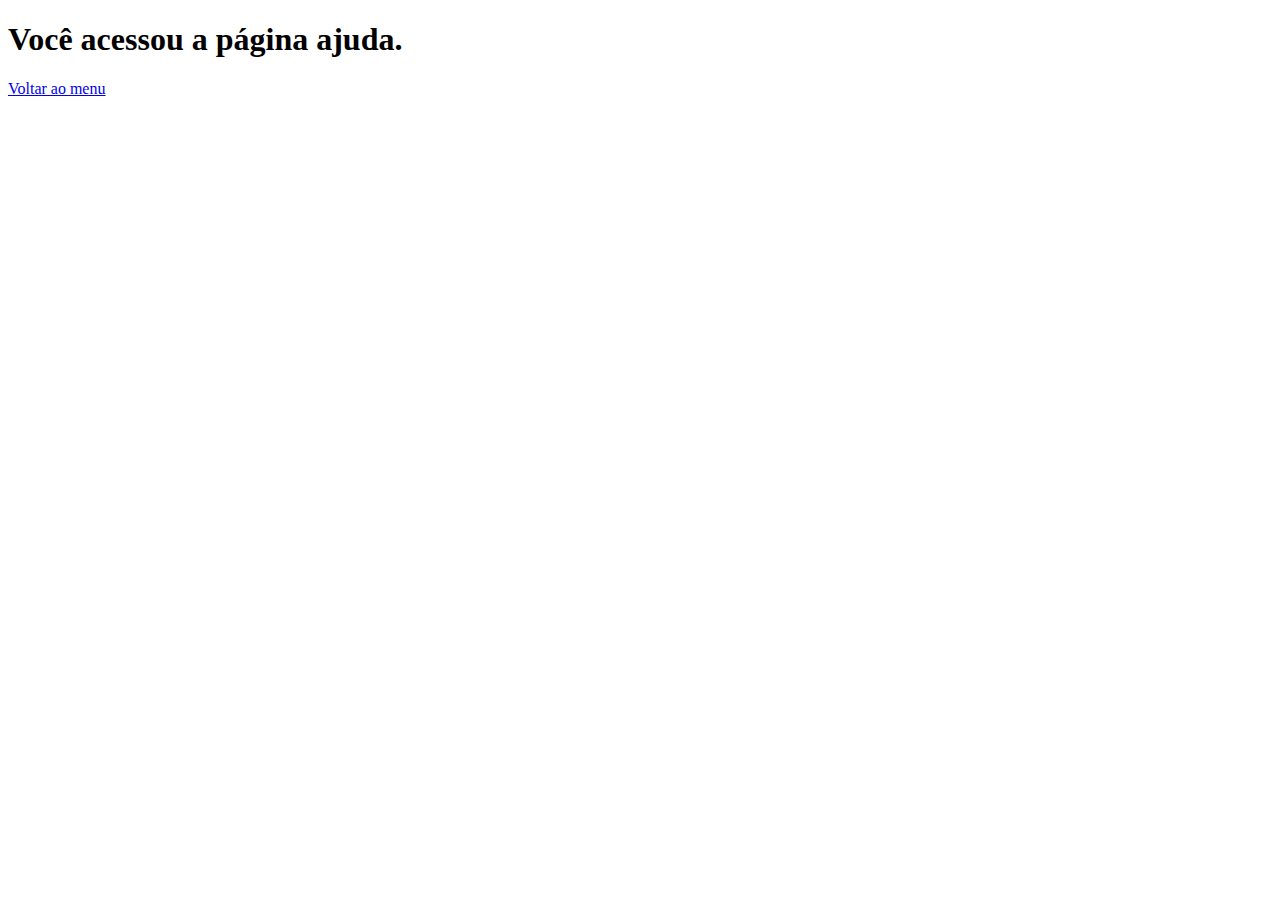
<file: ajuda.html>
<!DOCTYPE html>
<html lang="en">
<head>
    <meta charset="UTF-8">
    <meta name="viewport" content="width=device-width, initial-scale=1.0">
    <title>Termo - Sobre</title>
</head>
<body>
    <h1>Você acessou a página ajuda.</h1>

    <a href="./index.html">Voltar ao menu</a>
</body>
</html>
</file>
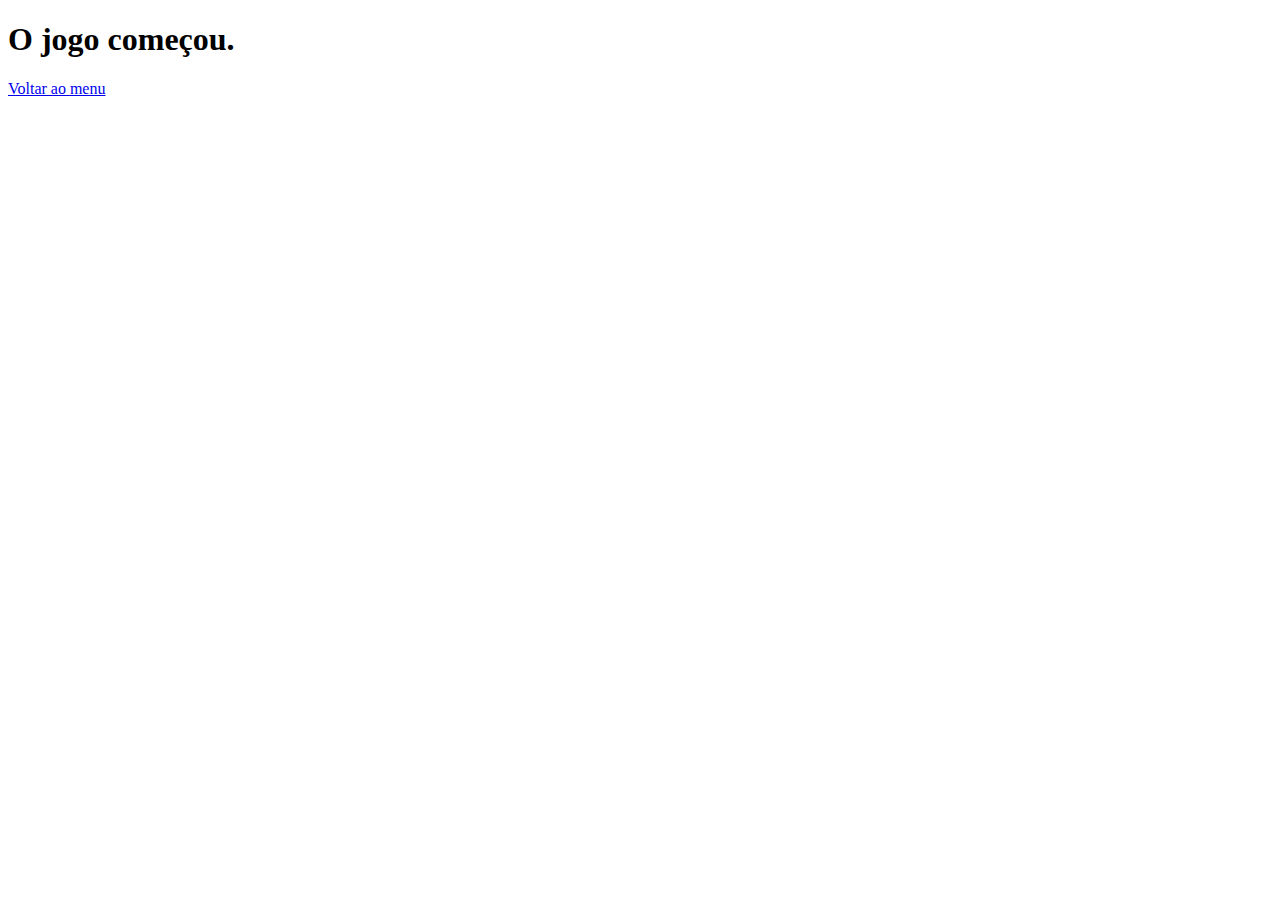
<file: jogo.html>
<!DOCTYPE html>
<html lang="en">
<head>
    <meta charset="UTF-8">
    <meta name="viewport" content="width=device-width, initial-scale=1.0">
    <title>Termo - Sobre</title>
</head>
<body>
    <h1>O jogo começou.</h1>

    <a href="./index.html">Voltar ao menu</a>
</body>
</html>
</file>
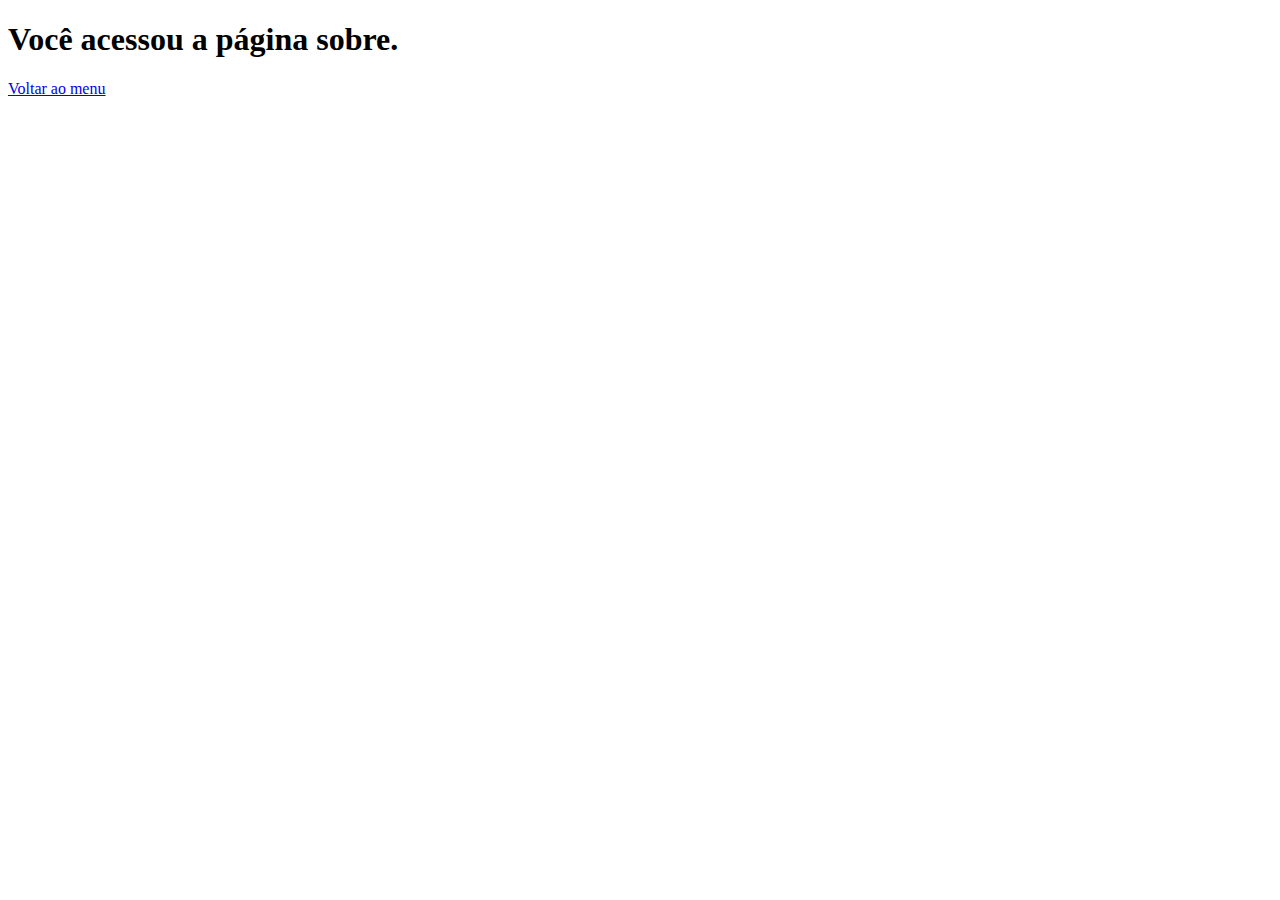
<file: sobre.html>
<!DOCTYPE html>
<html lang="en">
<head>
    <meta charset="UTF-8">
    <meta name="viewport" content="width=device-width, initial-scale=1.0">
    <title>Termo - Sobre</title>
</head>
<body>
    <h1>Você acessou a página sobre.</h1>

    <a href="./index.html">Voltar ao menu</a>
</body>
</html>
</file>
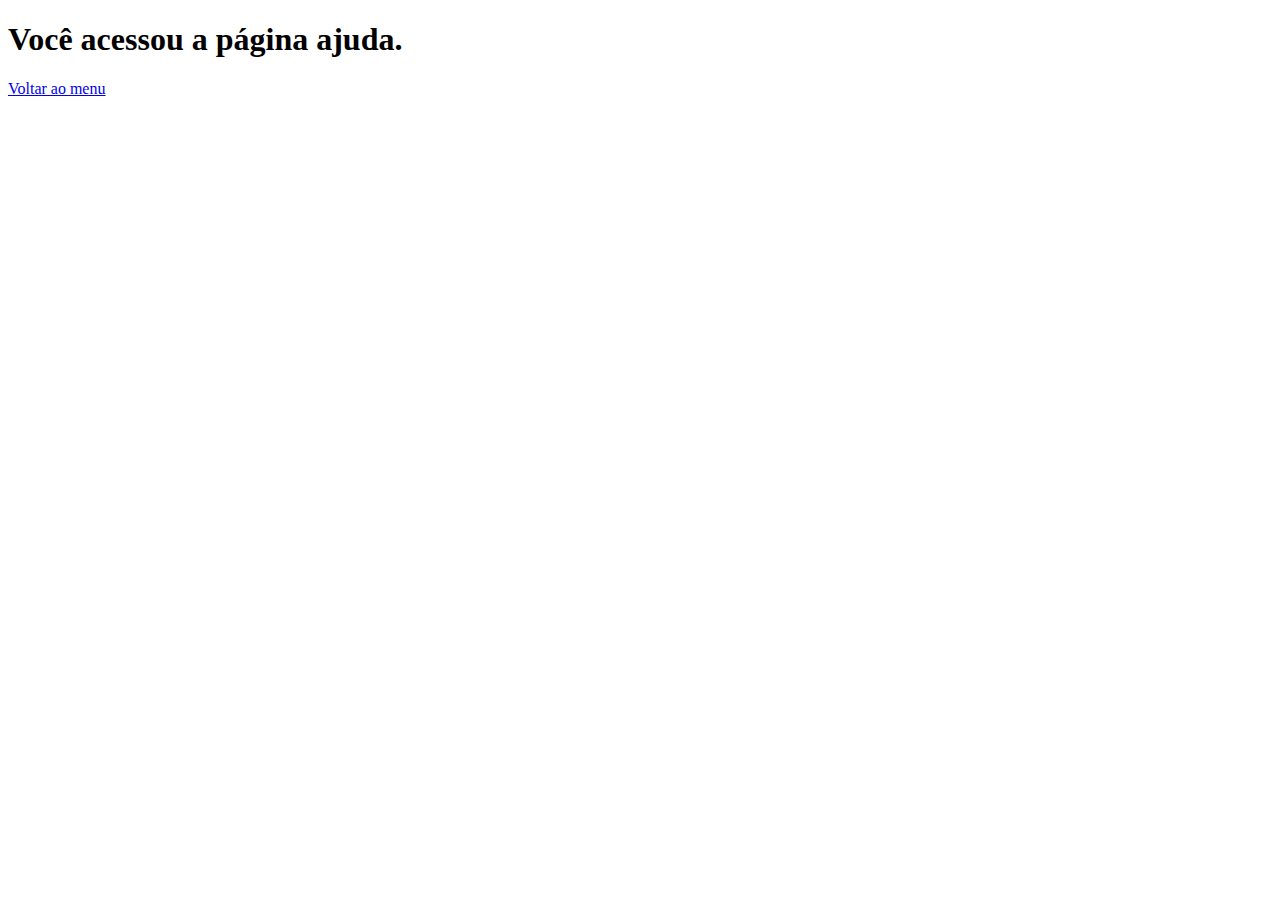
<file: views/ajuda.html>
<!DOCTYPE html>
<html lang="en">
<head>
    <meta charset="UTF-8">
    <meta name="viewport" content="width=device-width, initial-scale=1.0">
    <title>Termo - Sobre</title>
</head>
<body>
    <h1>Você acessou a página ajuda.</h1>

    <a href="../index.html">Voltar ao menu</a>
</body>
</html>
</file>
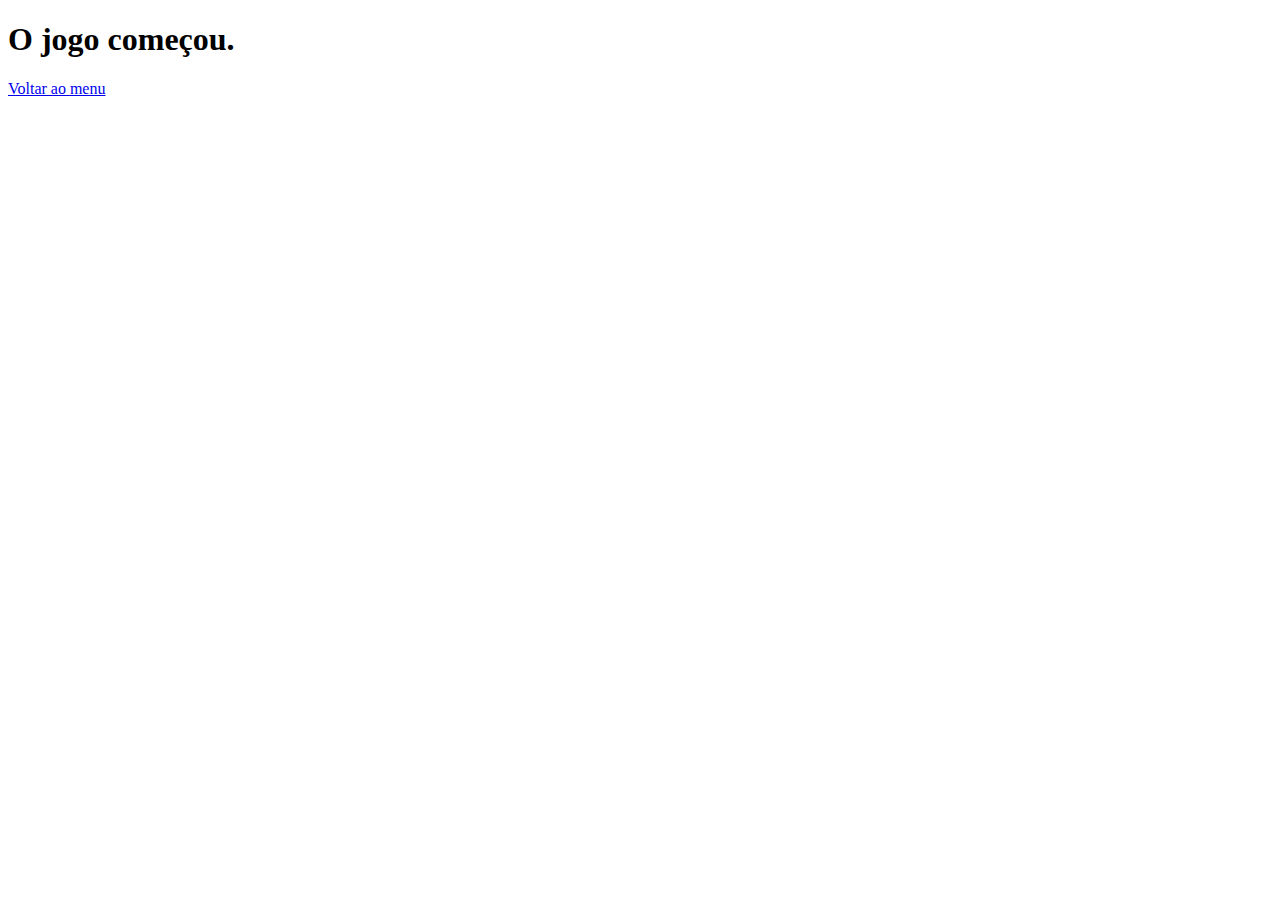
<file: views/jogo.html>
<!DOCTYPE html>
<html lang="en">
<head>
    <meta charset="UTF-8">
    <meta name="viewport" content="width=device-width, initial-scale=1.0">
    <title>Termo - Sobre</title>
</head>
<body>
    <h1>O jogo começou.</h1>

    <a href="../index.html">Voltar ao menu</a>
</body>
</html>
</file>
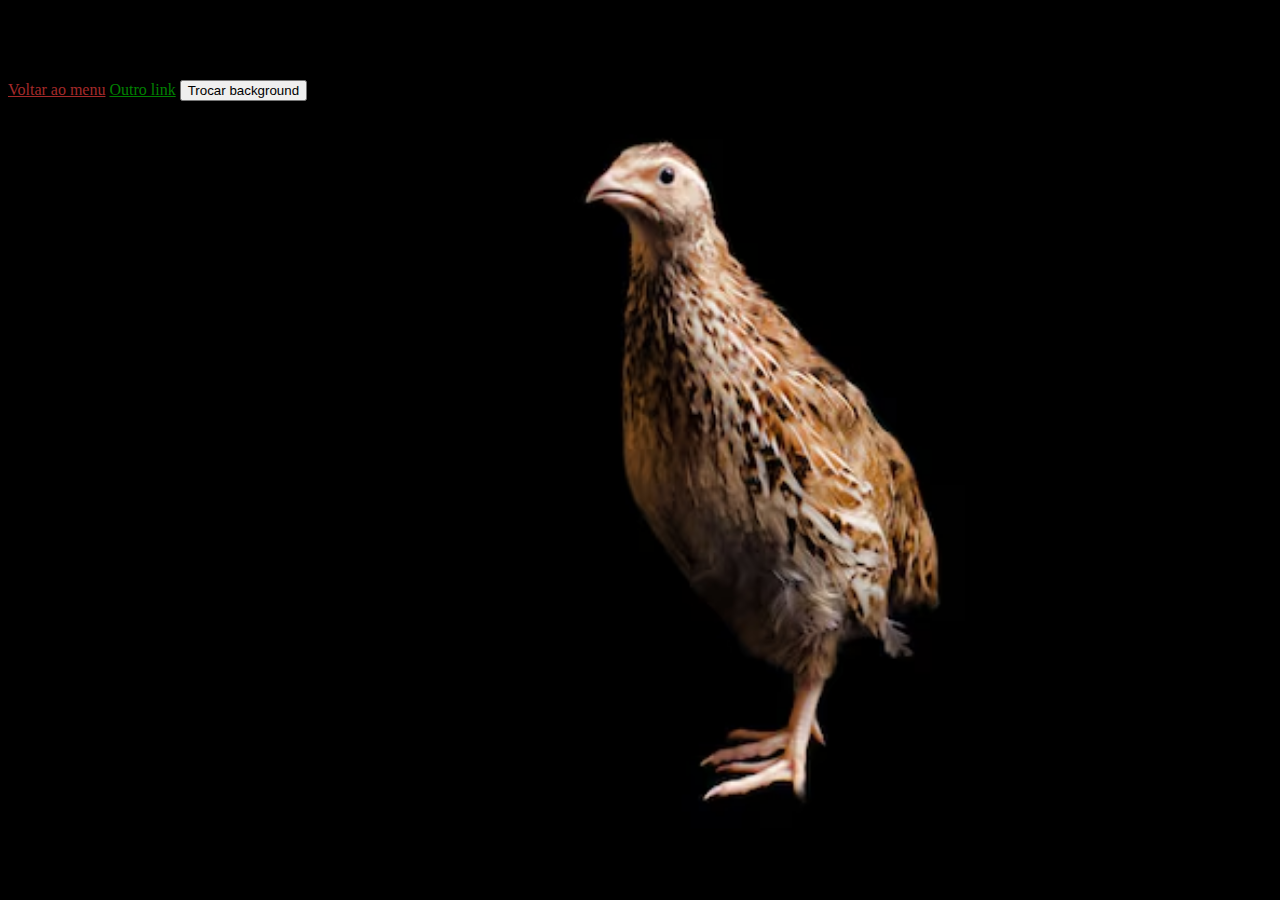
<file: views/sobre.html>
<!DOCTYPE html>
<html lang="en">
<head>
    <meta charset="UTF-8">
    <meta name="viewport" content="width=device-width, initial-scale=1.0">
    <title>Termo - Sobre</title>
    <link rel="stylesheet" href="../styles/sobre.css">
</head>
<body id="body" class="codorna">
    <h1>Você acessou a página sobre.</h1>

    <a class="back" href="../index.html">Voltar ao menu</a>

    <a id="otherLink" href="">Outro link</a>

    <button onclick="trocarBackground()">Trocar background</button>

    <script>        
        function trocarBackground() {
            const body = document.getElementById("body")

            const imgs = [
                "../public/codorna.avif",
                "https://p16-sign-va.tiktokcdn.com/obj/tos-maliva-p-0068/81903c483d6f47c398ee763e61c2b09d_1689303465?lk3s=81f88b70&x-expires=1749693600&x-signature=pcAVjkDnKjf8mg2xZS%2FdIDw%2F%2B8I%3D&shp=81f88b70&shcp=-"
            ]

            let index = 0

            if (body.className == "codorna") {
                index = 1

                body.className = "mario"
            } else {
                index = 0

                body.className = "codorna"
            }

            body.style.backgroundImage = `url(${imgs[index]})`
        }
    </script>
</body>
</html>
</file>
<file: styles/sobre.css>
body {
    background-image: url("../public/codorna.avif");
    background-size: cover;
    background-attachment: fixed;
    background-position: center;
    background-repeat: no-repeat;
}

.back {
    color: brown;
}

#otherLink {
    color: green;
}
</file>
